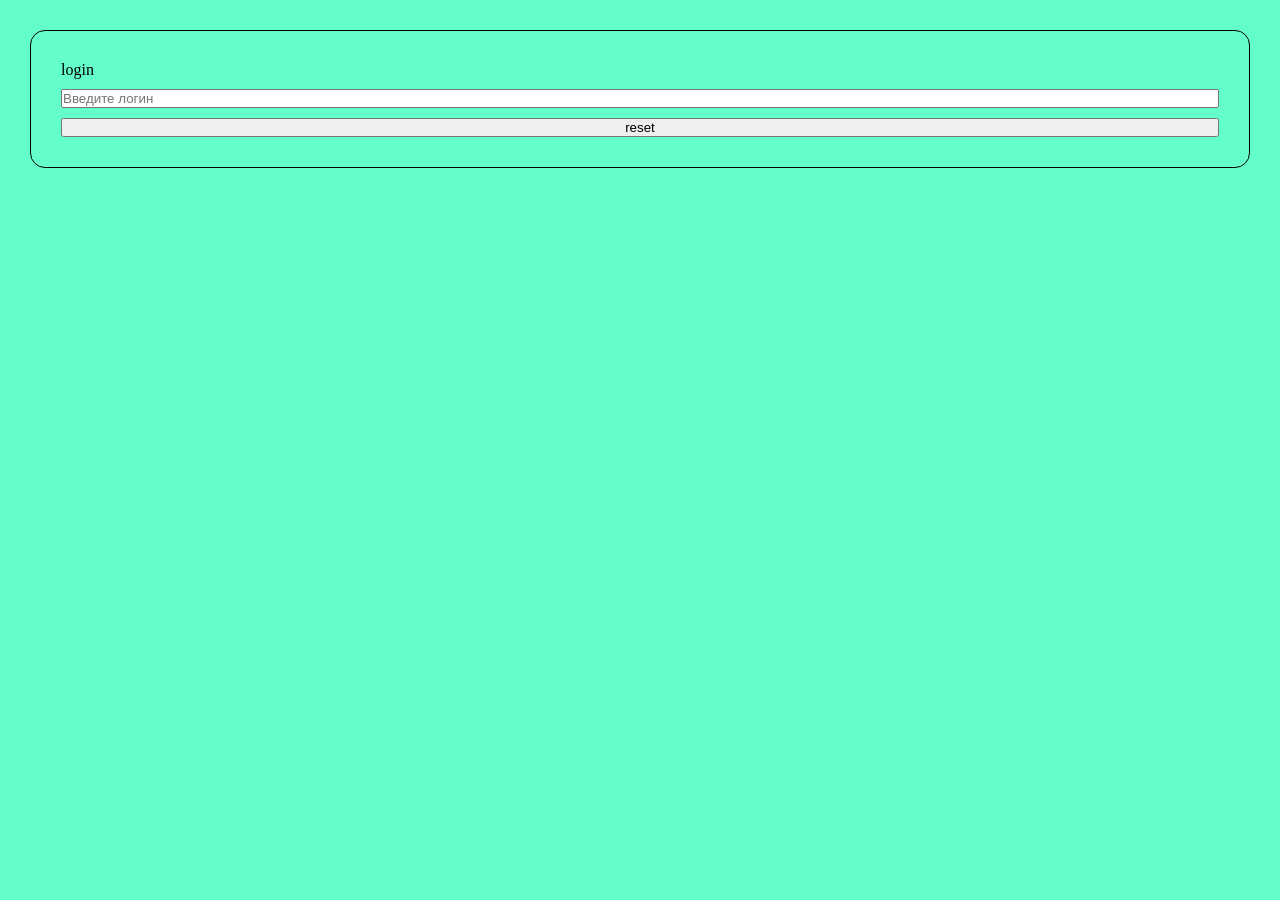
<file: less6/index.html>
<!DOCTYPE html>
<html lang="en">
<head>
    <meta charset="UTF-8">
    <meta name="viewport" content="width=device-width, initial-scale=1.0">
    <title>Document</title>
    <link rel="stylesheet" href="style.css">
</head>
<body>
    <form action="" method="get">
        <label for="loginID">login</label>
        <input id="loginID" type="text" placeholder="Введите логин">
        <button type="reset">reset</button>
    </form>    
</body>
</html>
</file>
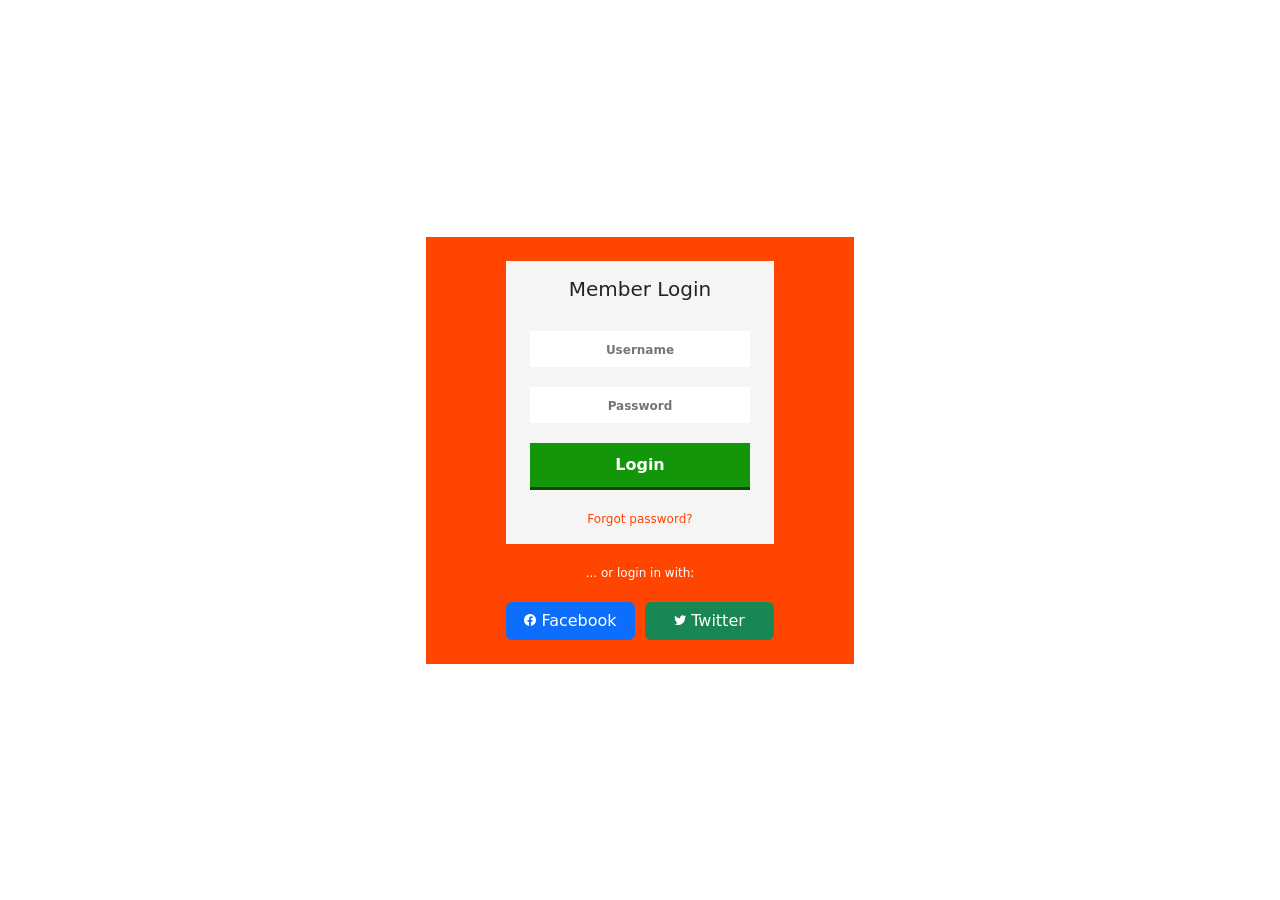
<file: prac9/index.html>
<!DOCTYPE html>
<html lang="en">
<head>
    <meta charset="UTF-8">
    <meta name="viewport" content="width=device-width, initial-scale=1.0">
    <title>Document</title>
    <link rel="stylesheet" href="style.css">
    <link href="https://cdn.jsdelivr.net/npm/bootstrap@5.3.8/dist/css/bootstrap.min.css" rel="stylesheet" integrity="sha384-sRIl4kxILFvY47J16cr9ZwB07vP4J8+LH7qKQnuqkuIAvNWLzeN8tE5YBujZqJLB" crossorigin="anonymous">
    <link rel="stylesheet" href="https://cdn.jsdelivr.net/npm/bootstrap-icons@1.13.1/font/bootstrap-icons.min.css">
</head>
<body>
    <section>
        <form>
            <h2>Member Login</h2>
            <input type="text" placeholder="Username">
            <input type="text" placeholder="Password">
            <button>Login</button>
            <a href="/">Forgot password?</a>
        </form>

        <a href="/">... or login in with:</a>

        <div class="btn-box"> 
            <button type="button" class="btn btn-primary"><i class="bi bi-facebook"></i>Facebook</button>
            <button type="button" class="btn btn-success"><i class="bi bi-twitter"></i>Twitter</button>
        </div>
    </section>
</body>
</html>
</file>
<file: less6/style.css>
*
{
    margin: 0;
    padding: 0;
    box-sizing: border-box;
}

form
{
    border: 1px solid black;
    padding: 30px;
    border-radius: 15px;
    display: flex;
    flex-direction: column;
    gap: 10px;
}

button
{
    margin-left: 0 auto;
}

body
{
    padding: 30px;
    background-color: rgb(100, 255, 200)    ;
}
</file>
<file: prac9/style.css>
*
{
    margin: 0;
    padding: 0;
    box-sizing: border-box;
}

body
{
    min-height: 100vh;
    display: flex;
    justify-content: center;
    align-items: center;
}

section
{
    background: orangered;
    display: flex;
    justify-content: center;
    flex-direction: column;
    padding: 24px 80px;
    gap: 20px;
}

form
{
    display: flex;
    justify-content: center;
    flex-direction: column;
    gap: 20px;
    background: whitesmoke;
    padding: 16px 24px;
}

form > h2
{
    font-size: 20px;
    text-align: center;
    margin-bottom: 10px;
}

form > input
{
    padding: 6px 10px;
    font-size: 16px;
    border: none;
}

form > input::placeholder
{
    font-size: 12px;
    text-align: center;
    font-weight: bold;
}

form > button
{
    border: none;
    background: rgb(20, 150, 10);
    padding: 10px;
    color: white;
    font-weight: bold;
    border-bottom:3px solid rgb(20, 70, 10);
}

form > button:active
{
    border: none;
}

form > a
{
    align-self: center;
    color: orangered;
    font-size: 12px;
    text-decoration: none;
    width: fit-content;
}

section > a
{
    align-self: center;
    color: white;
    font-size: 12px;
    text-decoration: none;
    width: fit-content;
}

button.btn-success
{
    color: white;
}

.btn-box
{
    display: flex;
    gap: 10px;
}

.btn-box > button
{
    width: 100%;
    display: flex;
    justify-content: center;
    align-items: center;
    gap: 5px;
}

.btn-box > button > i
{
    font-size: 12px;
    vertical-align: center;
}
</file>
